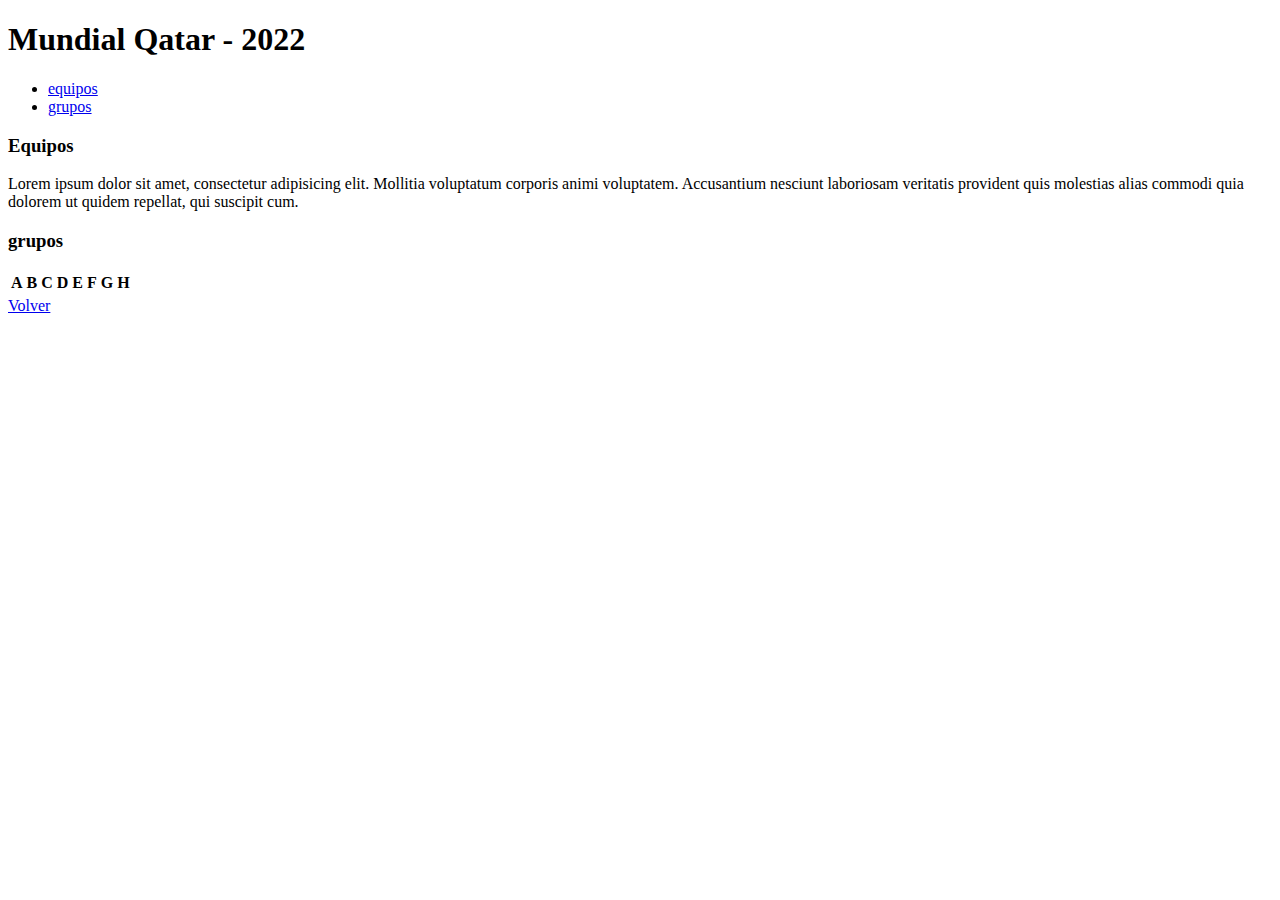
<file: contacto.html>
<!DOCTYPE html>
<html lang="en">
<head>
    <meta charset="UTF-8">
    <meta name="viewport" content="width=device-width, initial-scale=1.0">
    <title>Document</title>
</head>
<!--etiqueta semántica: html5-->
<body>
    <header>
        <h1>Mundial Qatar - 2022</h1>
    </header>
    <nav>
        <!--lista no ordenada-->
        <ul>
            <li> <a href="#equipos">equipos </a></li>
            <li> <a href="#grupos">grupos </a></li>
        </ul>
    </nav>
    <!--contenido ppal-->
    <main>
        <section>
            <h3>Equipos</h3>
            <p>Lorem ipsum dolor sit amet, consectetur adipisicing elit. Mollitia voluptatum corporis animi voluptatem. Accusantium nesciunt laboriosam veritatis provident quis molestias alias commodi quia dolorem ut quidem repellat, qui suscipit cum.</p>

        </section>
        <section>
            <h3>grupos</h3>
            <table>
                <tr>
                    <th>A</th>
                    <th>B</th>
                    <th>C</th>
                    <th>D</th>
                    <th>E</th>
                    <th>F</th>
                    <th>G</th>
                    <th>H</th>
                </tr>
                <tr>

                </tr>
            </table>
            
        </section>
    </main>
    <aside>

    </aside>
    <footer>
        <a href="./index.html">Volver</a>
    </footer>
</body>
</html>
</file>
